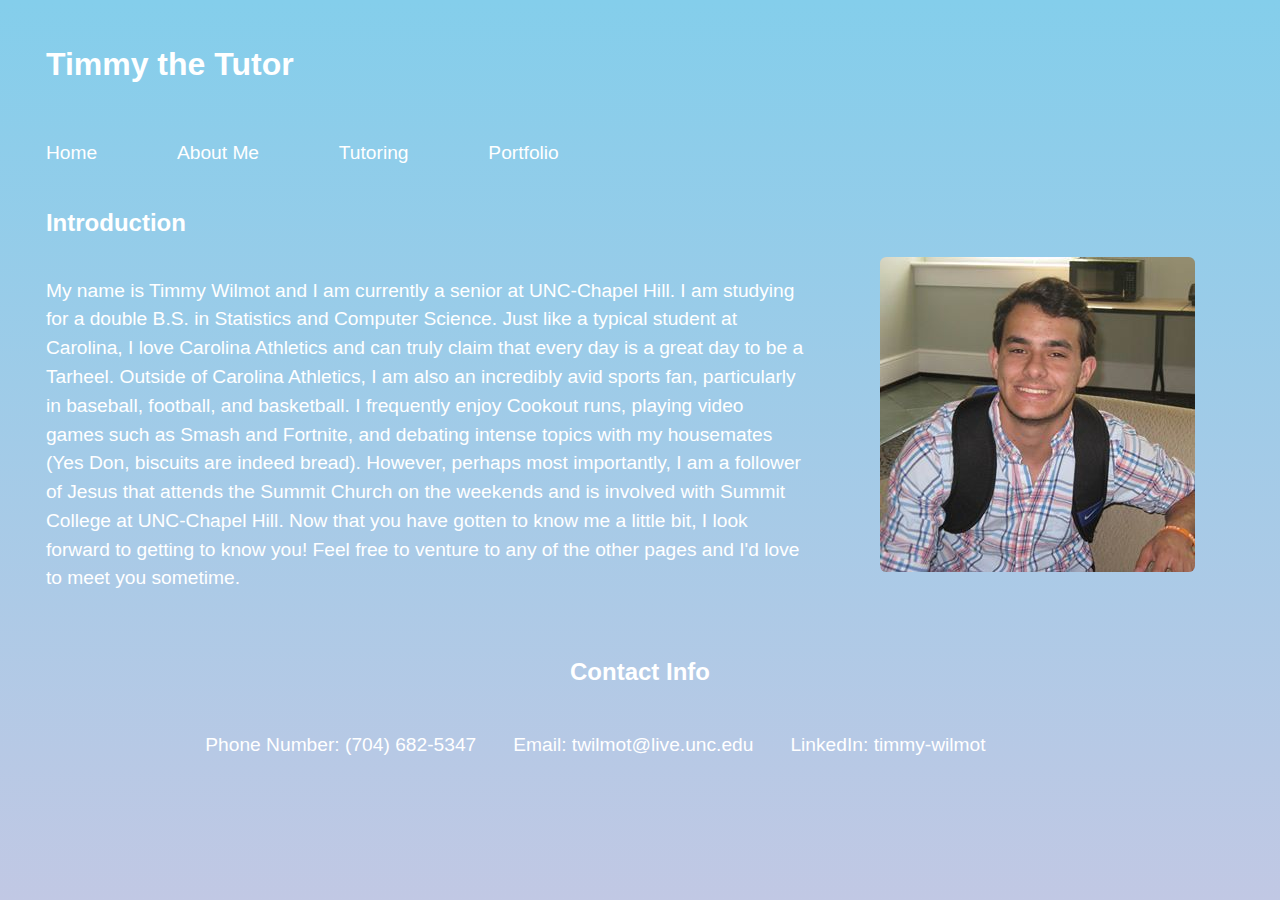
<file: index.html>
<html>
    <head>
        <title>Timmy the Tutor</title>
    </head>
    <body id="root" class="page">
        <link rel="stylesheet" type = "text/css" href = "website.css">
        <h1 id="title">Timmy the Tutor</h1>
            <div>
                <a class="mainButtons" href="index.html">Home</a>
                <a class="mainButtons" href="about.html">About Me</a>
                <a class="mainButtons" href="tutoring.html">Tutoring</a>
                <a class="mainButtons" href="port.html">Portfolio</a>
            </div>
        <h2 class="heading">Introduction</h2>
        <div class="flex">
            <p class="text home"> My name is Timmy Wilmot and I am currently a senior at UNC-Chapel Hill.
                I am studying for a double B.S. in Statistics and Computer Science.
                Just like a typical student at Carolina, I love Carolina Athletics and can truly
                claim that every day is a great day to be a Tarheel. Outside of Carolina
                Athletics, I am also an incredibly avid sports fan, particularly in baseball, football,
                 and basketball. I frequently enjoy Cookout runs, playing video games such as Smash
                 and Fortnite, and debating intense topics with my housemates (Yes Don, biscuits are indeed bread).
                 However, perhaps most importantly, I am a follower of Jesus that attends the Summit Church 
                 on the weekends and is involved with Summit College at UNC-Chapel Hill. Now that you have 
                 gotten to know me a little bit, I look forward to getting to know you! Feel free to venture to 
                 any of the other pages and I'd love to meet you sometime.
            </p>
            <img src="./profile.jpg" class="photo">
        </div>  
        <h2 class="contact">Contact Info</h2>
        <div class="align-center">
            <p class="text contactchild">Phone Number: (704) 682-5347</p>
            <p class="text contactchild">Email: twilmot@live.unc.edu</p>
            <p class="text contactchild">LinkedIn: timmy-wilmot</p>
        </div>
        <br>
        <br>
        <br>
        <br>
    </body>
</html>
</file>
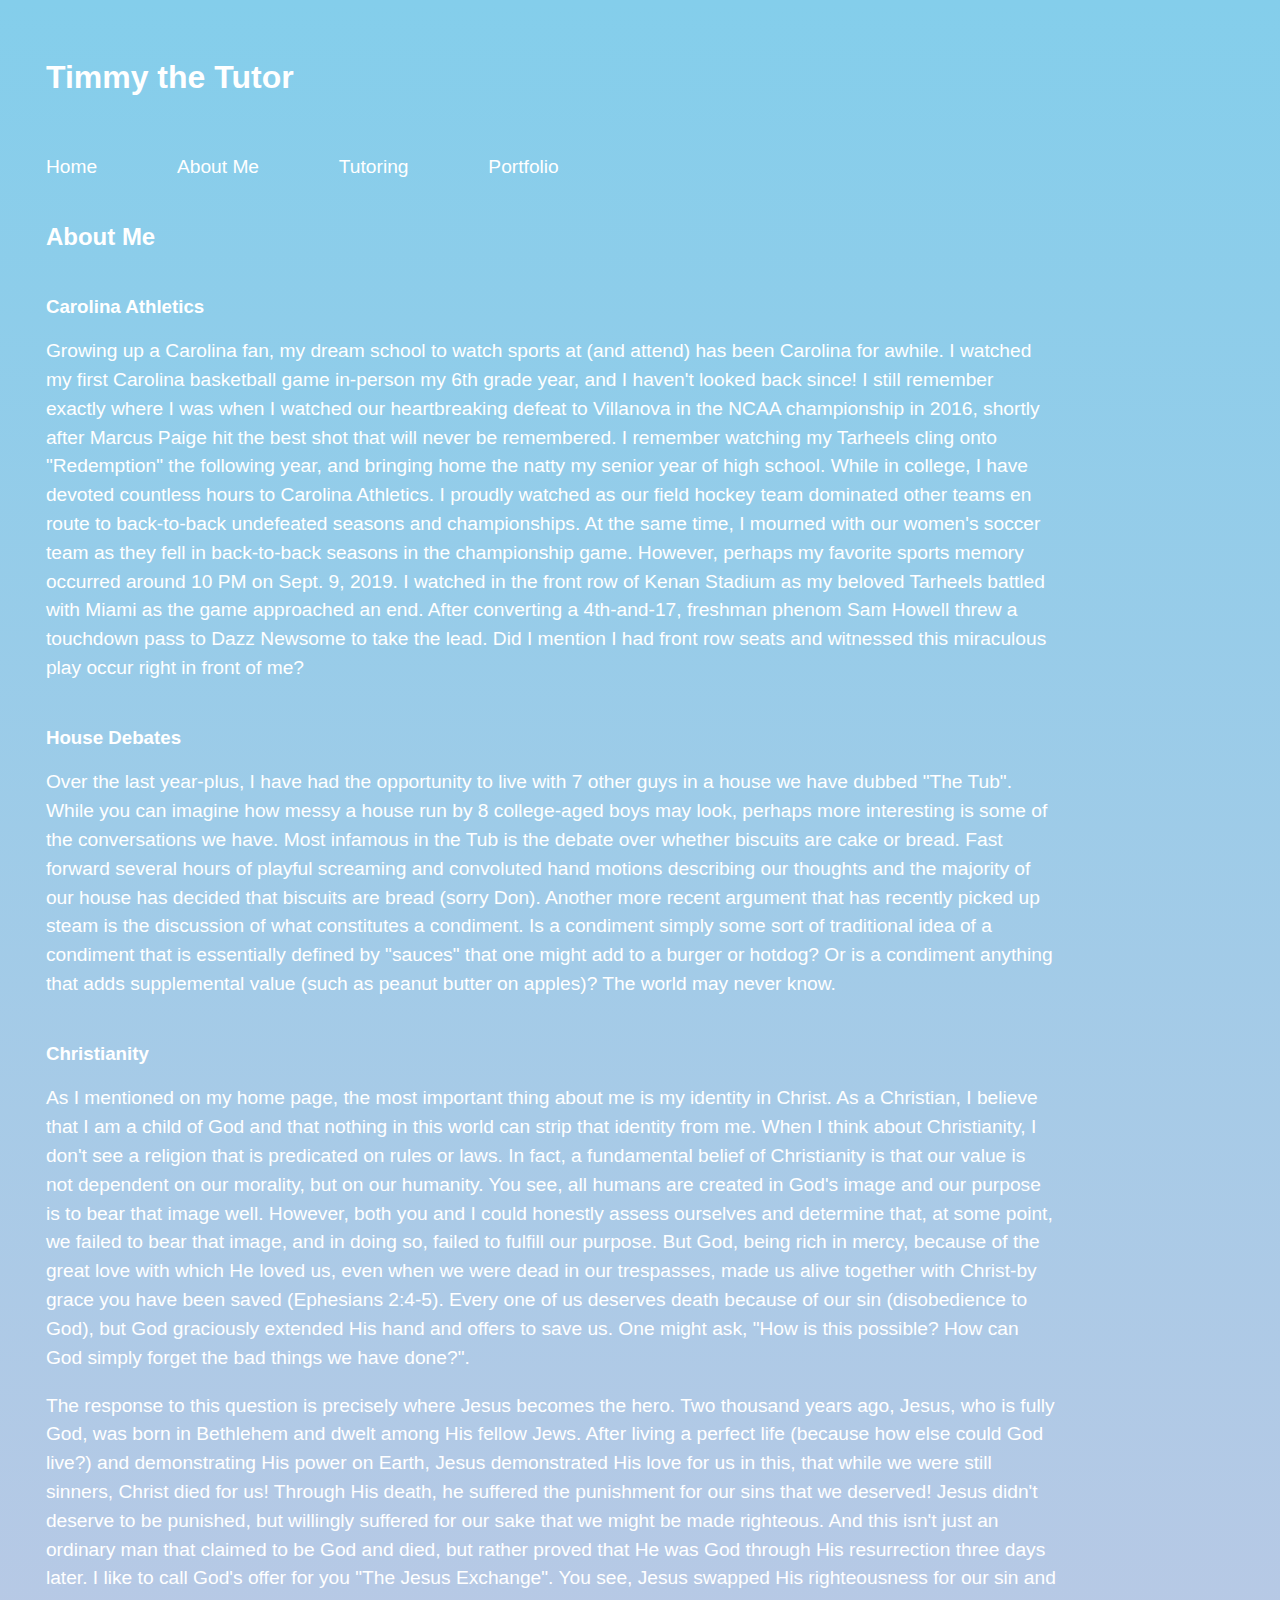
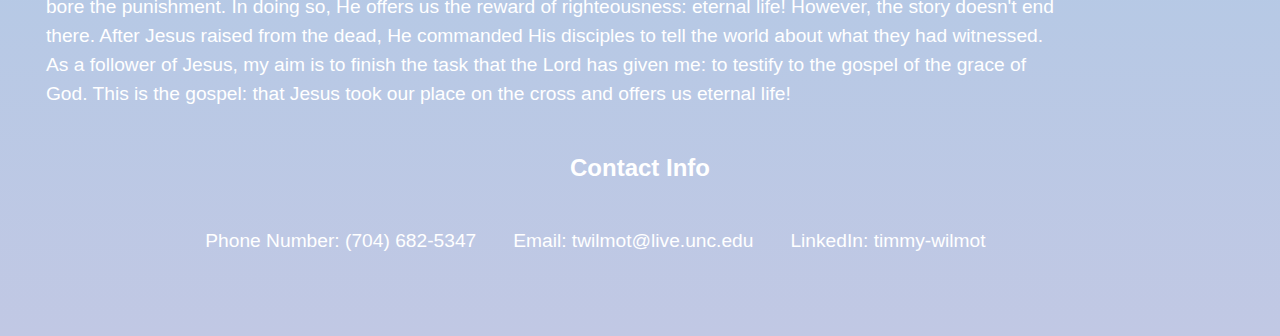
<file: about.html>
<!DOCTYPE html>
<html>
    <head>
        <script src="https://ajax.googleapis.com/ajax/libs/jquery/3.4.1/jquery.min.js"></script>
        <title>Timmy the Tutor</title>
    </head>
    <body id="root" class="page">
        <link rel="stylesheet" type = "text/css" href = "website.css"></link>
        <h1 id="title">Timmy the Tutor</h1>
        <div>
            <a class="mainButtons" href="index.html">Home</a>
            <a class="mainButtons" href="about.html">About Me</a>
            <a class="mainButtons" href="tutoring.html">Tutoring</a>
            <a class="mainButtons" href="port.html">Portfolio</a>
        </div>
        <h2 class="heading">About Me</h2>
        <h3 class="heading">Carolina Athletics</h3>
        <p class="text">
            Growing up a Carolina fan, my dream school to watch sports at (and attend) has been Carolina for awhile. I watched my first Carolina 
            basketball game in-person my 6th grade year, and I haven't looked back since! I still remember exactly where I was when I watched our 
            heartbreaking defeat to Villanova in the NCAA championship in 2016, shortly after Marcus Paige hit the best shot that will never be remembered. 
            I remember watching my Tarheels cling onto "Redemption" the following year, and bringing home the natty my senior year of high school. While in college, 
            I have devoted countless hours to Carolina Athletics. I proudly watched as our field hockey team dominated other teams en route to back-to-back undefeated 
            seasons and championships. At the same time, I mourned with our women's soccer team as they fell in back-to-back seasons in the championship game. However, 
            perhaps my favorite sports memory occurred around 10 PM on Sept. 9, 2019. I watched in the front row of Kenan Stadium as my beloved Tarheels battled with Miami as the game 
            approached an end. After converting a 4th-and-17, freshman phenom Sam Howell threw a touchdown pass to Dazz Newsome to take the lead. Did I mention I had front 
            row seats and witnessed this miraculous play occur right in front of me?
        </p>
        <h3 class="heading">House Debates</h3>
        <p class="text">
            Over the last year-plus, I have had the opportunity to live with 7 other guys in a house we have dubbed "The Tub". While you can imagine how messy 
            a house run by 8 college-aged boys may look, perhaps more interesting is some of the conversations we have. Most infamous in the Tub is the debate over 
            whether biscuits are cake or bread. Fast forward several hours of playful screaming and convoluted hand motions describing our thoughts and the majority of 
            our house has decided that biscuits are bread (sorry Don). Another more recent argument that has recently picked up steam is the discussion of what constitutes 
            a condiment. Is a condiment simply some sort of traditional idea of a condiment that is essentially defined by "sauces" that one might add to a burger or hotdog? 
            Or is a condiment anything that adds supplemental value (such as peanut butter on apples)? The world may never know.
        </p>
        <h3 class="heading">Christianity</h3>
        <p class="text">
            As I mentioned on my home page, the most important thing about me is my identity in Christ. As a Christian, I believe that I am a child of God and that nothing 
            in this world can strip that identity from me. When I think about Christianity, I don't see a religion that is predicated on rules or laws. In fact, a fundamental 
            belief of Christianity is that our value is not dependent on our morality, but on our humanity. You see, all humans are created in God's image and our purpose is to 
            bear that image well. However, both you and I could honestly assess ourselves and determine that, at some point, we failed to bear that image, and in doing so, failed 
            to fulfill our purpose. But God, being rich in mercy, because of the great love with which He loved us, even when we were dead in our trespasses, made us alive together 
            with Christ-by grace you have been saved (Ephesians 2:4-5). Every one of us deserves death because of our sin (disobedience to God), but God graciously extended His hand and offers to save us. 
            One might ask, "How is this possible? How can God simply forget the bad things we have done?".
        </p>
        <p class="text">
            The response to this question is precisely where Jesus becomes the hero. Two thousand years ago, Jesus, who is fully God, was born in Bethlehem and dwelt among His fellow Jews. 
            After living a perfect life (because how else could God live?) and demonstrating His power on Earth, Jesus demonstrated His love for us in this, that while we were still sinners, 
            Christ died for us! Through His death, he suffered the punishment for our sins that we deserved! Jesus didn't deserve to be punished, but willingly suffered for our sake that we 
            might be made righteous. And this isn't just an ordinary man that claimed to be God and died, but rather proved that He was God through His resurrection three days later. I like 
            to call God's offer for you "The Jesus Exchange". You see, Jesus swapped His righteousness for our sin and bore the punishment. In doing so, He offers us the reward of righteousness: 
            eternal life! However, the story doesn't end there. After Jesus raised from the dead, He commanded His disciples to tell the world about what they had witnessed. As a follower of Jesus, 
            my aim is to finish the task that the Lord has given me: to testify to the gospel of the grace of God. This is the gospel: that Jesus took our place on the cross and offers us eternal life!
        </p>
        <h2 class="contact">Contact Info</h2>
        <div class="align-center">
            <p class="text contactchild">Phone Number: (704) 682-5347</p>
            <p class="text contactchild">Email: twilmot@live.unc.edu</p>
            <p class="text contactchild">LinkedIn: timmy-wilmot</p>
        </div>
        <br>
        <br>
        <br>
        <br>
    </body>
</html>
</file>
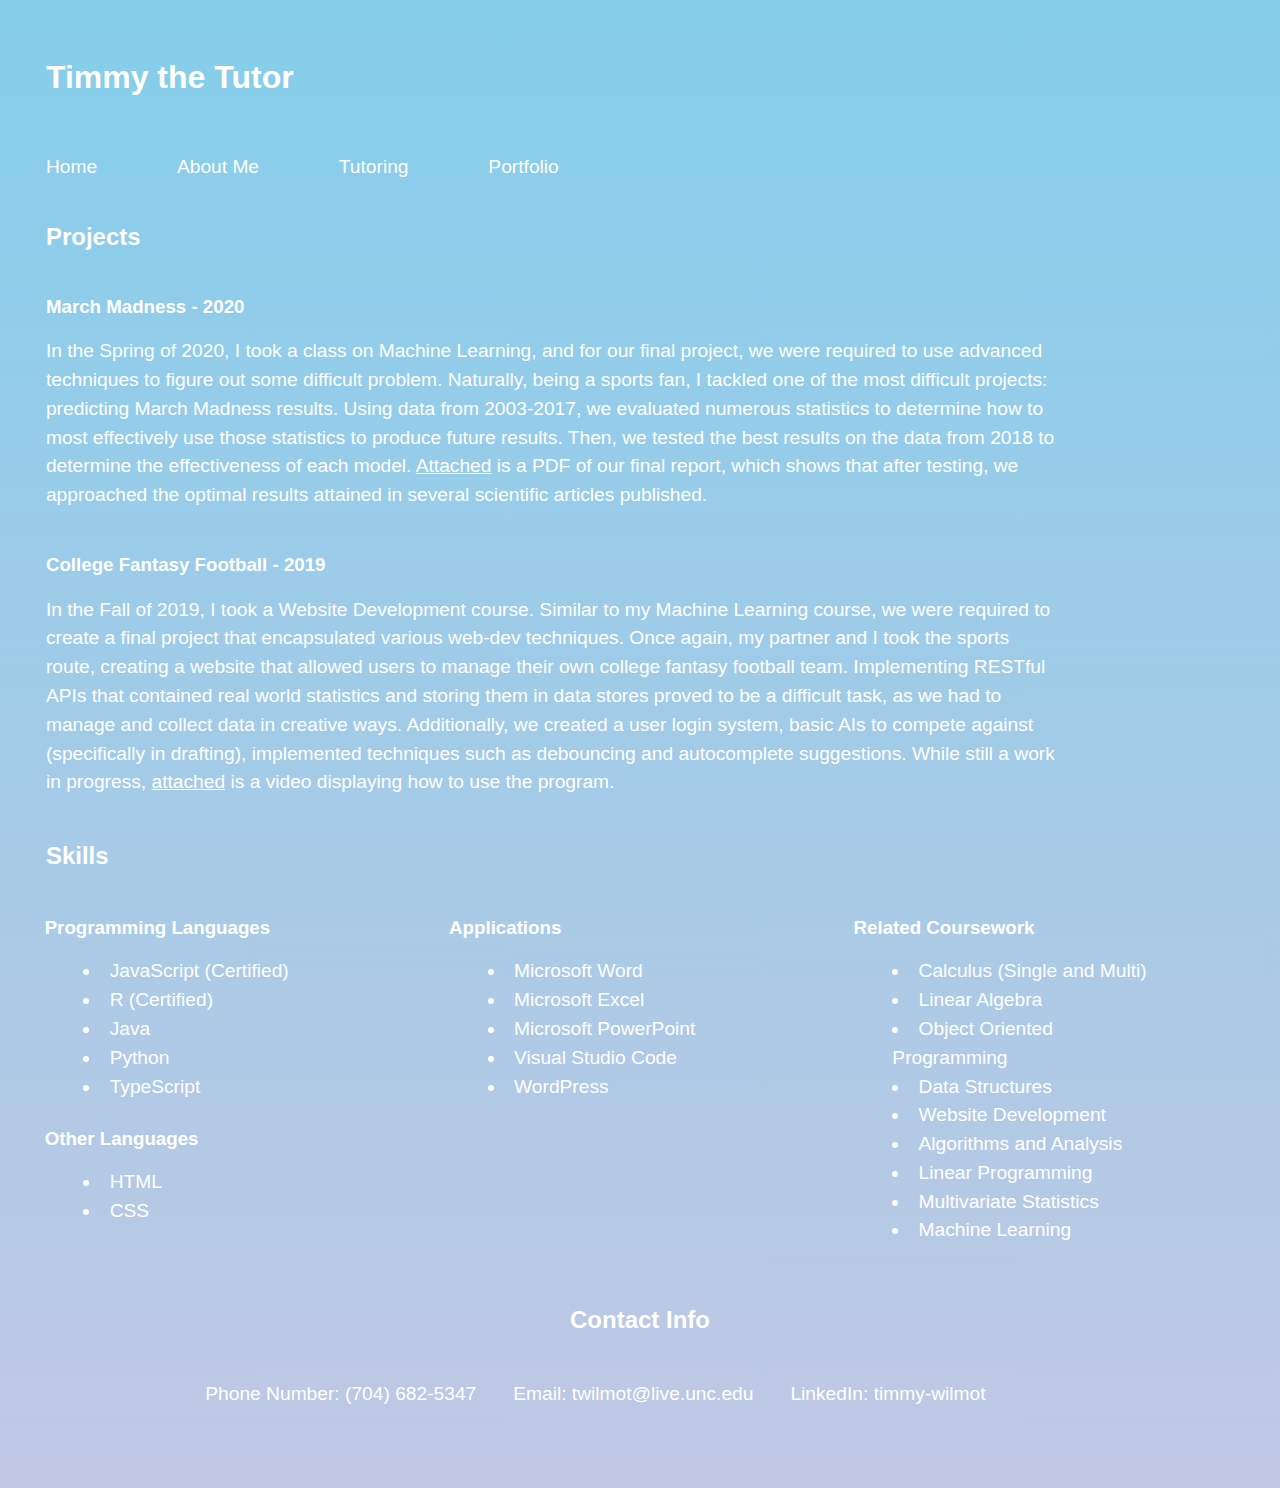
<file: port.html>
<!DOCTYPE html>
<html>
    <head>
        <script src="https://ajax.googleapis.com/ajax/libs/jquery/3.4.1/jquery.min.js"></script>
        <title>Timmy the Tutor</title>
    </head>
    <body id="root" class="page">
        <link rel="stylesheet" type = "text/css" href = "website.css"></link>
        <h1 id="title">Timmy the Tutor</h1>
        <div>
            <a class="mainButtons" href="index.html">Home</a>
            <a class="mainButtons" href="about.html">About Me</a>
            <a class="mainButtons" href="tutoring.html">Tutoring</a>
            <a class="mainButtons" href="port.html">Portfolio</a>
        </div>
        <h2 class="heading">Projects</h2>
            <h3 class="heading">March Madness - 2020</h3>
            <p class="text">
                    In the Spring of 2020, I took a class on Machine Learning, and for our final project, we were required to use advanced 
                    techniques to figure out some difficult problem. Naturally, being a sports fan, I tackled one of the most difficult projects: 
                    predicting March Madness results. Using data from 2003-2017, we evaluated numerous statistics to determine how to most effectively 
                    use those statistics to produce future results. Then, we tested the best results on the data from 2018 to determine the effectiveness 
                    of each model. <a style="color:white" target="_blank" href="https://drive.google.com/file/d/1noXNBD9MsPaP9-WzDLBINUqSO_gnf0Ss/view?usp=sharing">Attached</a> is a PDF of our final report, which shows that after testing, we approached the optimal results attained in several scientific articles published.
            </p>
            <h3 class="heading">College Fantasy Football - 2019</h3>
            <p class="text">
                    In the Fall of 2019, I took a Website Development course. Similar to my Machine Learning course, we were required to create a final project 
                    that encapsulated various web-dev techniques. Once again, my partner and I took the sports route, creating a website that allowed users to manage 
                    their own college fantasy football team. Implementing RESTful APIs that contained real world statistics and storing them in data stores proved to be a difficult task, 
                    as we had to manage and collect data in creative ways. Additionally, we created a user login system, basic AIs to compete against (specifically in drafting), 
                    implemented techniques such as debouncing and autocomplete suggestions. While still a work in progress, <a style="color:white" target="_blank" href="https://drive.google.com/file/d/1t7PV15W_tB4UutyhHaU2viAN5Xg_Okn-/view?usp=sharing">attached</a> is a video displaying how to use the program.
            </p>
        <h2 class="heading">Skills</h2>
        <div class="flex">
            <div class="column">
                <h3 class="heading">Programming Languages</h3>
                <ul>
                    <li class="text bullet">JavaScript (Certified)</li>
                    <li class="text bullet">R (Certified)</li>
                    <li class="text bullet">Java</li>
                    <li class="text bullet">Python</li>
                    <li class="text bullet">TypeScript</li>
                </ul>
                <h3 class="heading">Other Languages</h3>
                <ul>
                    <li class="text bullet">HTML</li>
                    <li class="text bullet">CSS</li>
                </ul>
            </div>
            <div class="column">
                <h3 class="heading">Applications</h3>
                <ul>
                    <li class="text bullet">Microsoft Word</li>
                    <li class="text bullet">Microsoft Excel</li>
                    <li class="text bullet">Microsoft PowerPoint</li>
                    <li class="text bullet">Visual Studio Code</li>
                    <li class="text bullet">WordPress</li>
                </ul>
            </div>
            <div class="column">
                <h3 class="heading">Related Coursework</h3>
                <ul>
                    <li class="text bullet">Calculus (Single and Multi)</li>
                    <li class="text bullet">Linear Algebra</li>
                    <li class="text bullet">Object Oriented Programming</li>
                    <li class="text bullet">Data Structures</li>
                    <li class="text bullet">Website Development</li>
                    <li class="text bullet">Algorithms and Analysis</li>
                    <li class="text bullet">Linear Programming</li>
                    <li class="text bullet">Multivariate Statistics</li>
                    <li class="text bullet">Machine Learning</li>
                </ul>
            </div>
        </div>
        <h2 class="contact">Contact Info</h2>
        <div class="align-center">
            <p class="text contactchild">Phone Number: (704) 682-5347</p>
            <p class="text contactchild">Email: twilmot@live.unc.edu</p>
            <p class="text contactchild">LinkedIn: timmy-wilmot</p>
        </div>
        <br>
        <br>
        <br>
        <br>
    </body>
</html>
</file>
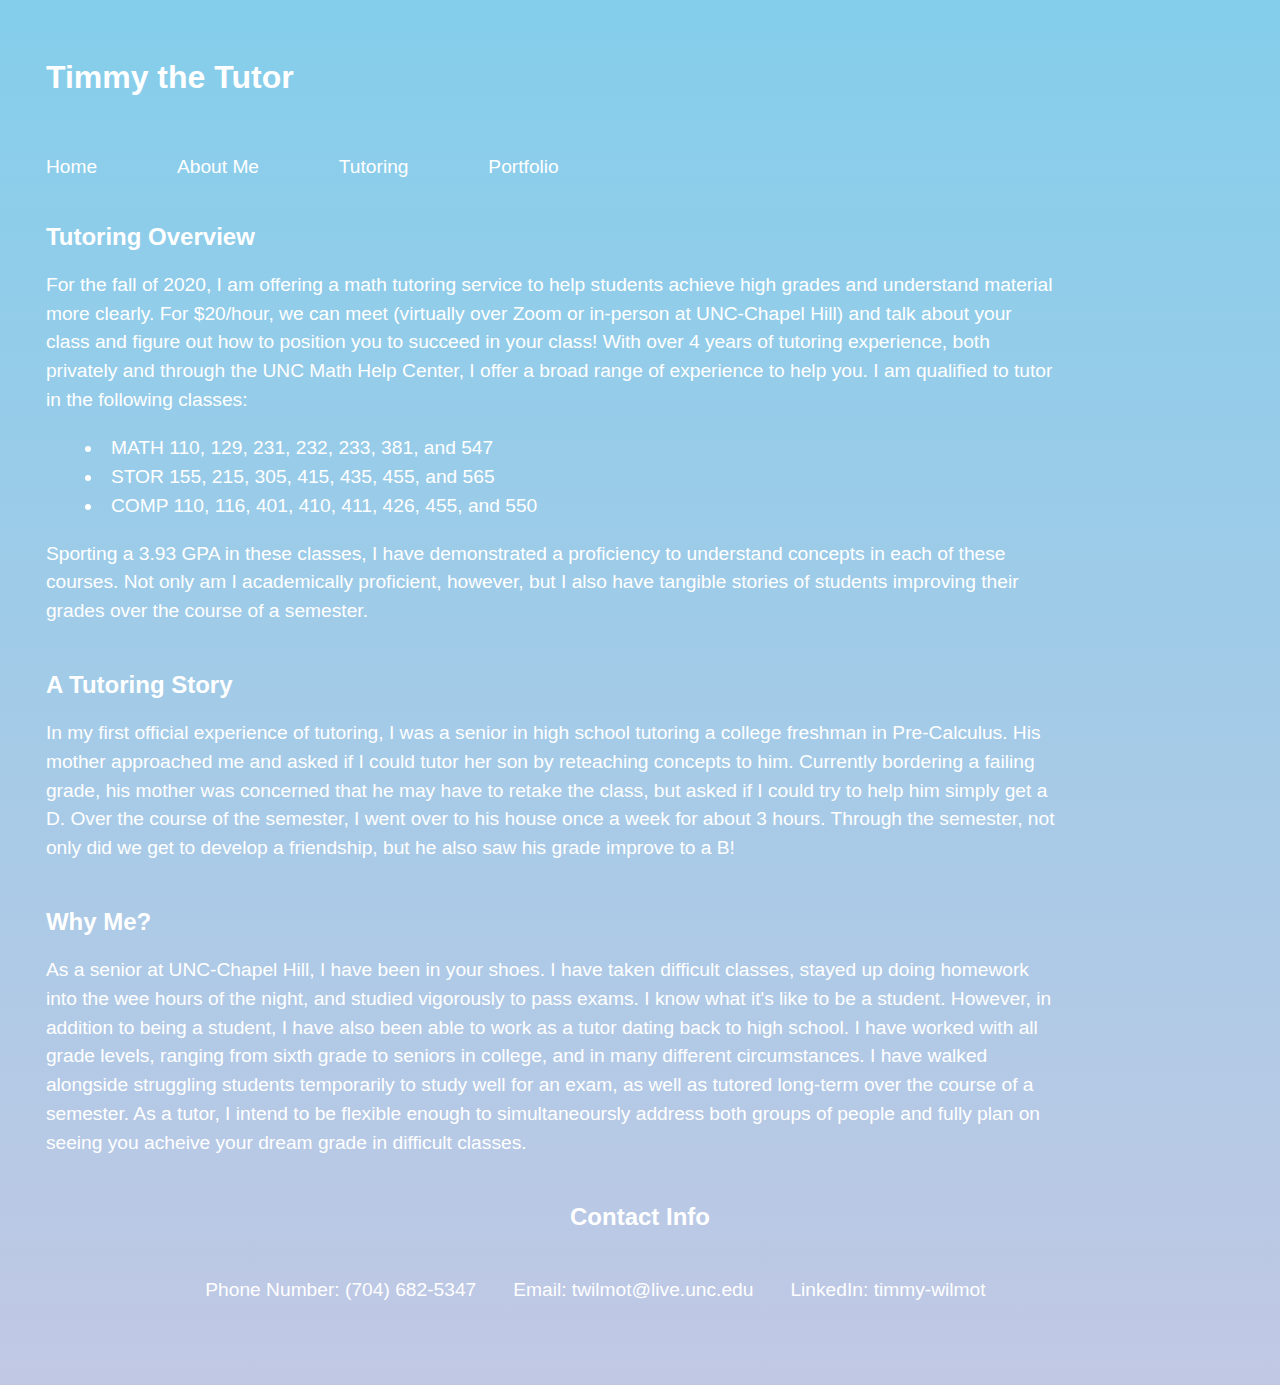
<file: tutoring.html>
<!DOCTYPE html>
<html>
    <head>
        <script src="https://ajax.googleapis.com/ajax/libs/jquery/3.4.1/jquery.min.js"></script>
        <title>Timmy</title>
    </head>
    <body id="root" class="page">
        <link rel="stylesheet" type = "text/css" href = "website.css"></link>
        <h1 id="title">Timmy the Tutor</h1>
        <div>
            <a class="mainButtons" href="index.html">Home</a>
            <a class="mainButtons" href="about.html">About Me</a>
            <a class="mainButtons" href="tutoring.html">Tutoring</a>
            <a class="mainButtons" href="port.html">Portfolio</a>
        </div>
        <h2 class="heading">Tutoring Overview</h2>
        <p class="text">
            For the fall of 2020, I am offering a math tutoring service to help students achieve high grades and understand material more clearly. For $20/hour, 
            we can meet (virtually over Zoom or in-person at UNC-Chapel Hill) and talk about your class and figure out how to position you to succeed in your class! 
            With over 4 years of tutoring experience, both privately and through the UNC Math Help Center, I offer a broad range of experience to help you. I am qualified 
            to tutor in the following classes:
        </p>
        <ul>
            <li class="text bullet">MATH 110, 129, 231, 232, 233, 381, and 547</li>
            <li class="text bullet">STOR 155, 215, 305, 415, 435, 455, and 565</li>
            <li class="text bullet">COMP 110, 116, 401, 410, 411, 426, 455, and 550</li>
        </ul>
        <p class="text">
            Sporting a  3.93 GPA in these classes, I have demonstrated a proficiency to understand concepts in each of these courses. Not only am I academically proficient, 
            however, but I also have tangible stories of students improving their grades over the course of a semester.
        </p>
        <h2 class="heading">A Tutoring Story</h2>
        <p class="text">
            In my first official experience of tutoring, I was a senior in high school tutoring a college freshman in Pre-Calculus. His mother approached 
            me and asked if I could tutor her son by reteaching concepts to him. Currently bordering a failing grade, his mother was concerned that he may 
            have to retake the class, but asked if I could try to help him simply get a D. Over the course of the semester, I went over to his house once a 
            week for about 3 hours. Through the semester, not only did we get to develop a friendship, but he also saw his grade improve to a B!
        </p>
        <h2 class="heading">Why Me?</h2>
        <p class="text">
            As a senior at UNC-Chapel Hill, I have been in your shoes. I have taken difficult classes, stayed up doing homework into the wee hours of 
            the night, and studied vigorously to pass exams. I know what it's like to be a student. However, in addition to being a student, I have also
            been able to work as a tutor dating back to high school. I have worked with all grade levels, ranging from sixth grade to seniors in college,
            and in many different circumstances. I have walked alongside struggling students temporarily to study well for an exam, as well as tutored 
            long-term over the course of a semester. As a tutor, I intend to be flexible enough to simultaneoursly address both groups of people and fully 
            plan on seeing you acheive your dream grade in difficult classes.
        </p>
        <h2 class="contact">Contact Info</h2>
        <div class="align-center">
            <p class="text contactchild">Phone Number: (704) 682-5347</p>
            <p class="text contactchild">Email: twilmot@live.unc.edu</p>
            <p class="text contactchild">LinkedIn: timmy-wilmot</p>
        </div>
        <br>
        <br>
        <br>
        <br>
    </body>
</html>
</file>
<file: website.css>
/*
# means id, . means class
*/
#title {
    text-align: left;
    padding: 3%;
    padding-left: 3%;
    color: white;
    font-family: "Trebuchet MS", Helvetica, sans-serif; 
}

.contact {
    text-align: center;
    font-family: "Trebuchet MS", Helvetica, sans-serif; 
    padding-top: 2%;
    padding-bottom: 2%;
    color: white;
}

.contactchild {
    display: inline;
}

.align-center {
    padding-left: 13%;
}
.mainButtons {
    color:white;
    padding-left: 3%;
    padding-right: 3%;
    margin-bottom: 2%;
    border-color: none;
    outline-color: none;
    font-family: "Trebuchet MS", Helvetica, sans-serif;
    text-decoration: none;
    font-size: 120%;
}

.mainButtons:hover {
    text-decoration: underline;
}

.page {
    background-image: linear-gradient(#84CEEB, #C1C8E4);

}

.heading {
    font-family: "Trebuchet MS", Helvetica, sans-serif; 
    padding-left: 3%;
    padding-top: 2%;
    color: white;
    text-decoration: bold;
}

.text {
    color: white;
    font-family: "Trebuchet MS", Helvetica, sans-serif; 
    line-height: 150%;
    width: 80%;
    padding-left: 3%;
    font-size: 120%;
}

.bullet {
    list-style-position: inside;
}

.home {
    width: 60%;
}

.flex {
    display: flex;
    flex-direction: row;
    align-items: flex-start;
}

.photo {
    margin-left: 6%;
    border-radius: 2%;
}

.column {
    width: 30%;
    padding-left: 2%;
}
</file>
